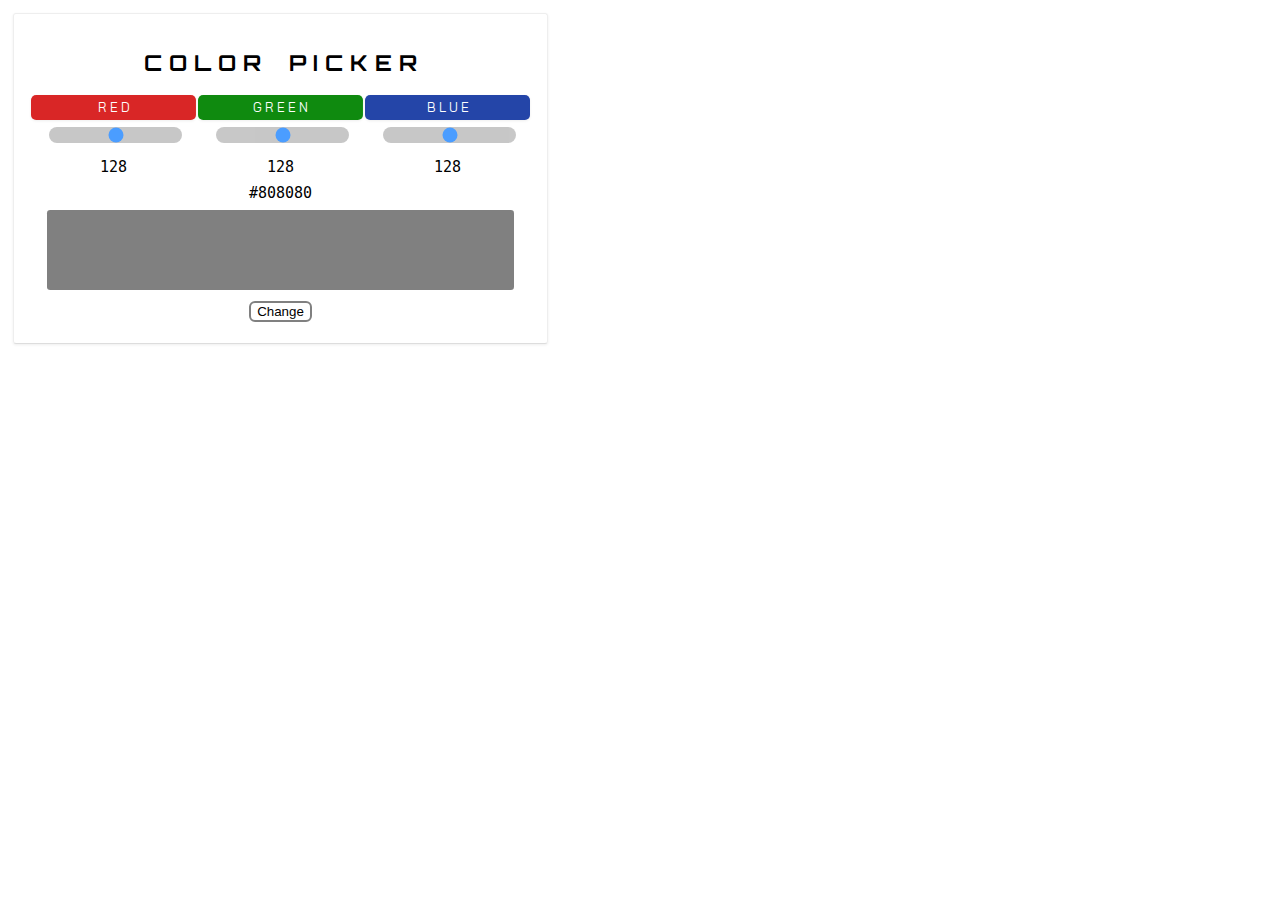
<file: index.html>
<!DOCTYPE html>
<head>
    <link rel="stylesheet" type="text/css" href="css/mystyle.css">
    <link href='https://fonts.googleapis.com/css?family=Bai Jamjuree' rel='stylesheet'>
    <link href='https://fonts.googleapis.com/css?family=Orbitron' rel='stylesheet'>
</head>
<html>
    <body><center>
        <table>
            <tr class="special2">
                <td colspan="3"><h1>C O L O R &nbsp;&nbsp;&nbsp;P I C K E R</h1></td>
            </tr>
            <tr class="special">
                <td bgcolor="#d92626" class="colors">R E D</td>
                <td bgcolor="#0f8a0f" class="colors">G R E E N</td>
                <td bgcolor="#2445a8" class="colors">B L U E</td>
            </tr>
            <tr>
                <td><input type="range" min="0" max="255" value="128" class="slider" id="R"></td>
                <td><input type="range" min="0" max="255" value="128" class="slider" id="G"></td>
                <td><input type="range" min="0" max="255" value="128" class="slider" id="B"></td>
            </tr>
                <td id="outR" class="special2"></td>
                <td id="outG" class="special2"></td>
                <td id="outB" class="special2"></td>
            </tr>
            <tr>
                <td colspan="3" id="hex" class="special2"></td>
            </tr>
            <tr>
                <td colspan="3"><div id="colorbox"></div></td>
            </tr>
            <tr>
                <td colspan="3"><center><input type="button" value="Change" class="btn1" onclick="change()"></center></td>
            </tr>
        </table>
        
        <script src="js/itWorks.js"></script>
        <script src="js/rgb.js"></script>
        

    </body>
</html>
</file>
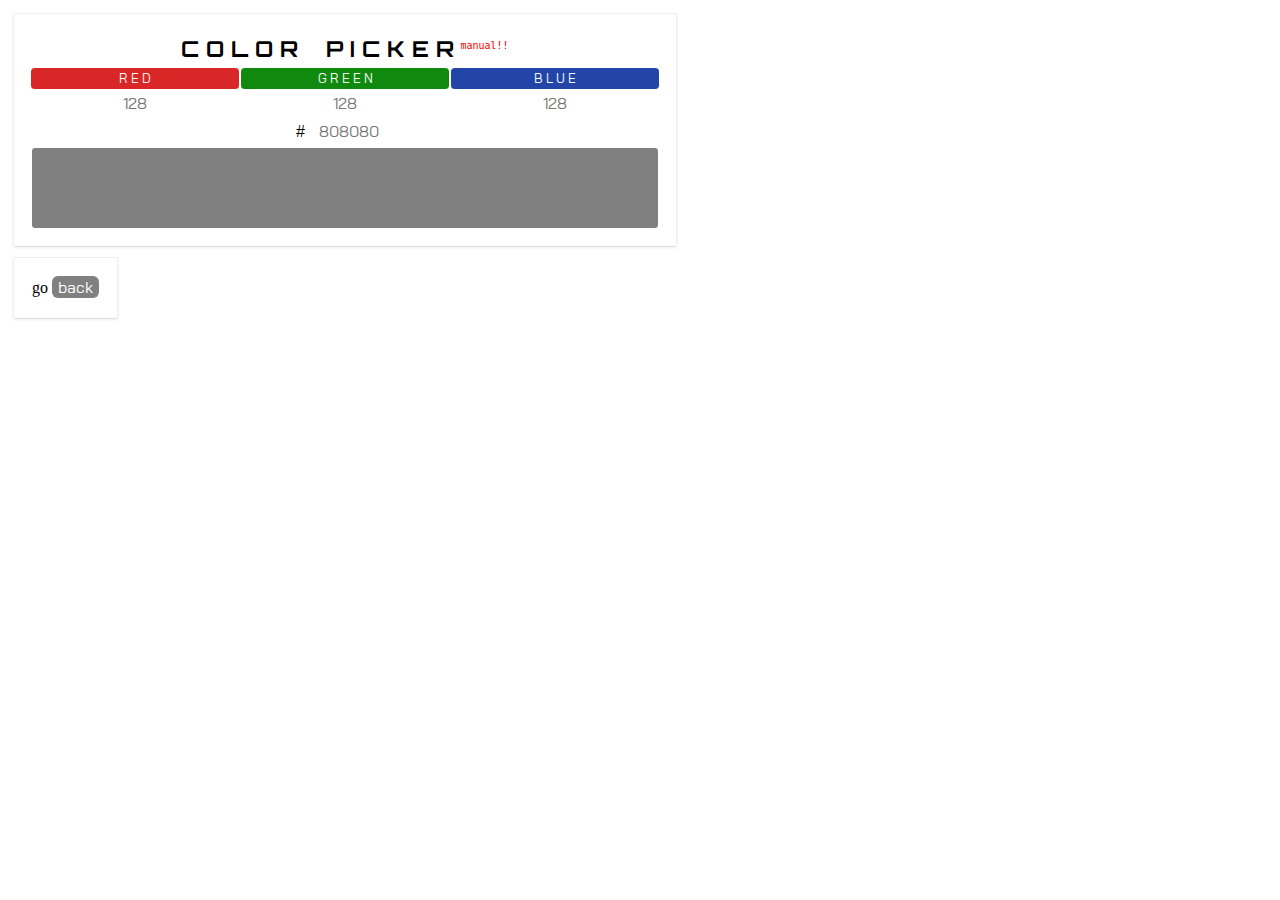
<file: manual.html>
<!DOCTYPE html>
<head>
    <link rel="stylesheet" type="text/css" href="css/manual.css">
    <link href='https://fonts.googleapis.com/css?family=Bai Jamjuree' rel='stylesheet'>
    <link href='https://fonts.googleapis.com/css?family=Orbitron' rel='stylesheet'>
</head>
<html>
    <body><center>
        <table>
            <tr class="menu">
                <td colspan="3"><h1>C O L O R &nbsp;&nbsp;&nbsp;P I C K E R<a><sup> manual!!</sup></a></h1></td>
            </tr>
            <tr class="colors">
                <td bgcolor="#d92626">R E D</td>
                <td bgcolor="#0f8a0f">G R E E N</td>
                <td bgcolor="#2445a8">B L U E</td>
            </tr>
            <tr>
                <td><input type="text" maxlength="3" placeholder="128" id="R" onkeypress='return validaNum(event)'></td>
                <td><input type="text" maxlength="3" placeholder="128" id="G" onkeypress='return validaNum(event)'></td>
                <td><input type="text" maxlength="3" placeholder="128" id="B" onkeypress='return validaNum(event)'></td>
            </tr>
            <tr>
                <td colspan="3" class="hex">
                    #<input type="text" placeholder="808080" id="hex" maxlength="6" size="7" onkeypress='return validaHex(event)'/>
                </td>
            </tr>
            <tr>
                <td colspan="3"><div id="colorbox"></div></td>
            </tr>
        </table>
        <table>
            <tr>
                <td class="colors">go <a href="index.html"><input type="button" value="back" class="btn"></a></td>
            </tr>
        </table>
        <script src="js/backgroundManual.js"></script>
        <script src="js/rgb.js"></script>
    </body>
</html>
</file>
<file: css/mystyle.css>
:root {
    --colores: #808080;
}


.special {
    color: white;
    text-align: center;
    border-radius: 1em;
}

.special2 {
    text-align: center;
    font: 15px monaco, monospace;
}

h1 {
    font-family: 'Orbitron';font-size: 22px;
}

table {
  overflow: auto;
  color: black;
  line-height: 1.5;
  display: block;
  float: left;
  clear: left;
  margin: 5px;
  padding: 15px;
  border: 1px solid #eee;
  /*max-width: 85%;
  max-width: -webkit-calc(100% - 42px);
  max-width: -moz-calc(100% - 42px);
  max-width: calc(100% - 42px);
  max-height: 300px;*/
  word-wrap: break-word;
  border-bottom-color: #ddd;
  -webkit-box-shadow: 0 1px 3px #eee;
  -moz-box-shadow: 0 1px 3px #eee;
  box-shadow: 0 1px 3px #eee;
  -webkit-border-radius: 3px;
  -moz-border-radius: 3px;
  border-radius: 3px;
}

.slider {
    -webkit-appearance: none;
    width: 100%;
    border-radius: 1em;
    background: #b0b0b0;
    outline: none;
    opacity: 0.7;
    -webkit-transition: .2s;
    transition: opacity .2s;
  }

  #colorbox {
    background-color: var(--colores);
    padding-bottom: 5em;
    border-radius: 0.2em;
  }
  
  td {
    padding: 0.2em 1em 0.2em 1em;
  }

  .btn1 {
    background-color: transparent; 
    color: black; 
    border: 2px solid var(--colores);
    border-radius: 6px;
    transition-duration: 0.15s;
  }
  .btn1:hover {
    background-color: var(--colores);
    color: white;
  }

  .colors {
    border-bottom-color: #ddd;
    -webkit-box-shadow: 0 1px 3px #eee;
    -moz-box-shadow: 0 1px 3px #eee;
    box-shadow: 0 1px 3px #eee;
    -webkit-border-radius: 3px;
    -moz-border-radius: 3px;
    border-radius: 0.4em;
    font-family: 'Bai Jamjuree';font-size: 0.8em;
  }
</file>
<file: css/manual.css>
:root {
    --colores: #808080;
}

.menu {
  text-align: center;
}

h1 {
  font-family: 'Orbitron';
  font-size: 22px;
  display: inline;
}

a sup {
  color: red;
  font: 10px monaco, monospace;
}

.colors td{
  border-bottom-color: #ddd;
  -webkit-border-radius: 3px;
  -moz-border-radius: 3px;
  border-radius: 0.3em;
  font-family: 'Bai Jamjuree';
  font-size: 0.8em;
  color: white;
  text-align: center;
}

table {
  overflow: auto;
  color: black;
  line-height: 1.5;
  display: block;
  float: left;
  clear: left;
  margin: 5px;
  padding: 15px;
  border: 1px solid #eee;
  word-wrap: break-word;
  border-bottom-color: #ddd;
  -webkit-box-shadow: 0 1px 3px #eee;
  -moz-box-shadow: 0 1px 3px #eee;
  box-shadow: 0 1px 3px #eee;
  -webkit-border-radius: 3px;
  -moz-border-radius: 3px;
  border-radius: 3px;
}

#colorbox {
  background-color: var(--colores);
  padding-bottom: 5em;
  border-radius: 0.2em;
}

.btn {
  background-color: var(--colores); 
  color: white;
  border-radius: 6px;
  border: inherit;
}

.hex{
  text-align: center;
  font-family: Verdana, Geneva, Tahoma, sans-serif;
}

input {
  text-align: center;
  background: none;
  border: none;
  font-family: 'Bai Jamjuree';
  font-size: 1em;
}
</file>
